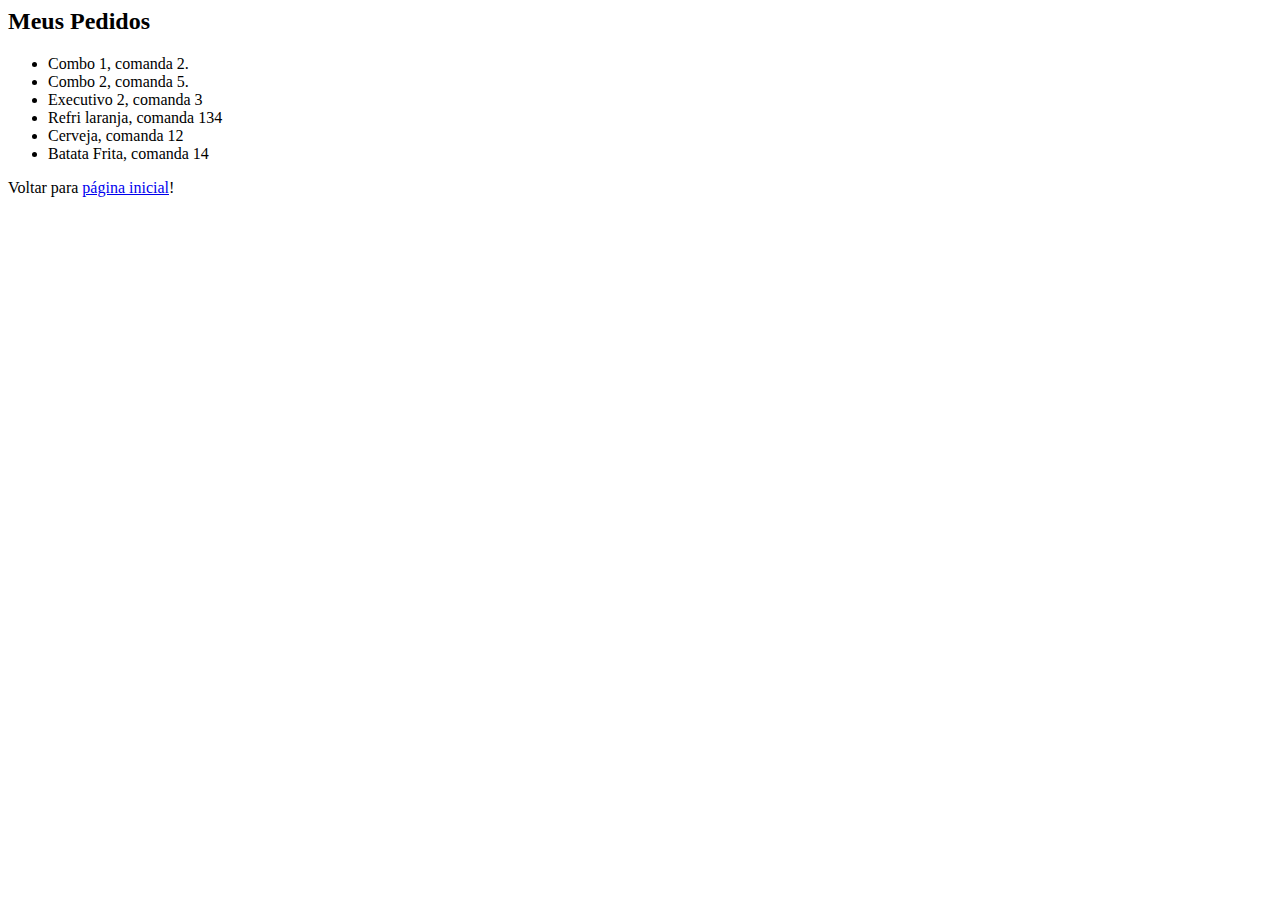
<file: modulo01/exemplo01/index.html>
<html>
    <head>
        <title>Meu Restaurante</title>
    </head>
    <body>
        <h2>Meus Pedidos</h2>
        <ul>
            <li>Combo 1, comanda 2.</li>
            <li>Combo 2, comanda 5.</li>
            <li>Executivo 2, comanda 3</li>
            <li>Refri laranja, comanda 134</li>
            <li>Cerveja, comanda 12</li>
            <li>Batata Frita, comanda 14</li>
        </ul>
        <p>Voltar para <a href="/">página inicial</a>!</p>
    </body>
</html>
</file>
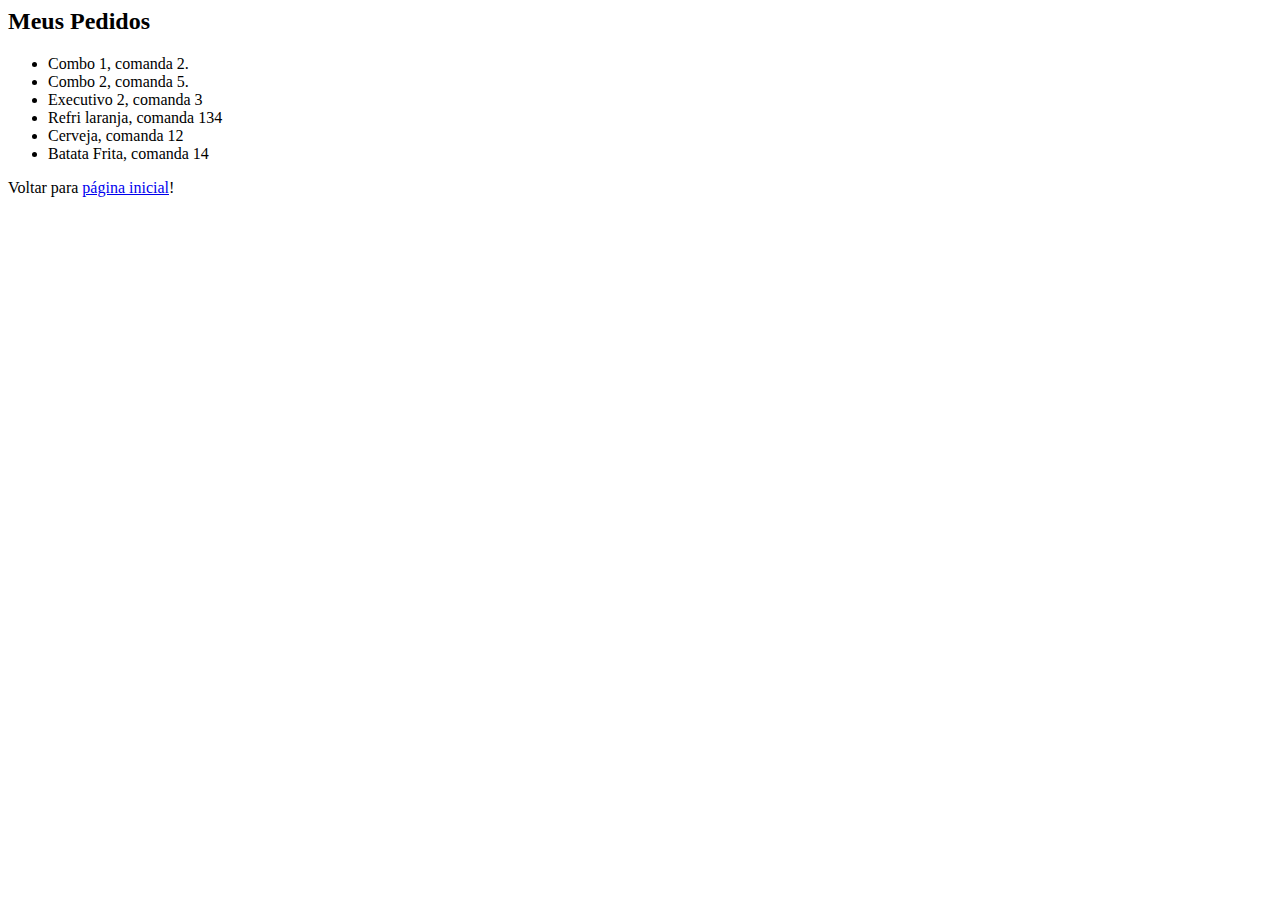
<file: modulo01/exemplo02/templates/orders.html>
<html>
    <head>
        <title>Meu Restaurante</title>
    </head>

    <body>
        <h2>Meus Pedidos</h2>
        <ul>
            <li>Combo 1, comanda 2.</li>
            <li>Combo 2, comanda 5.</li>
            <li>Executivo 2, comanda 3</li>
            <li>Refri laranja, comanda 134</li>
            <li>Cerveja, comanda 12</li>
            <li>Batata Frita, comanda 14</li>
        </ul>
        <p>Voltar para <a href="/">página inicial</a>!</p>
    </body>
</html>
</file>
